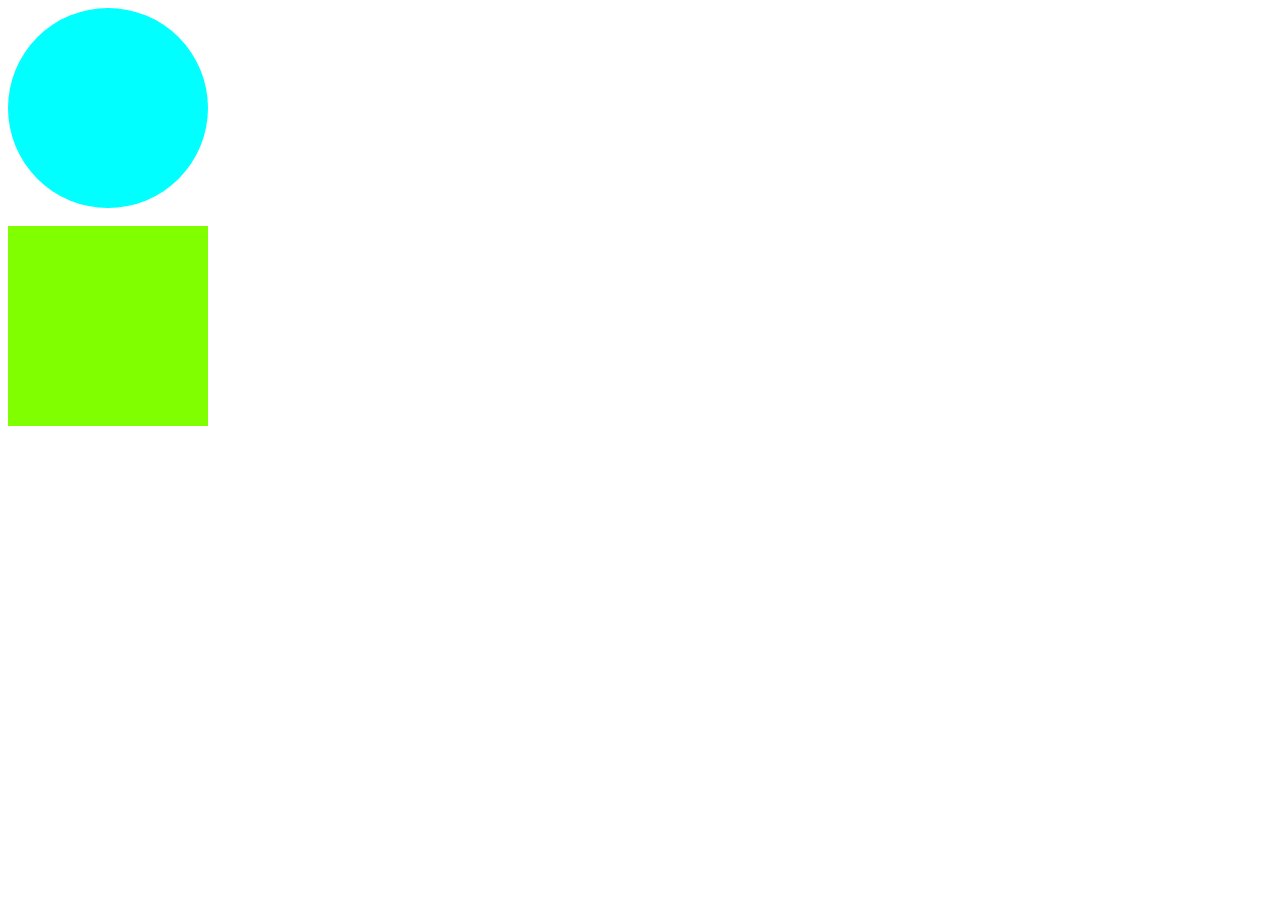
<file: index.html>
<!DOCTYPE html>
<html lang="en">
<head>
    <meta charset="UTF-8">
    <meta name="viewport" content="width=device-width, initial-scale=1.0">
    <title>Document</title> 
    <link rel="stylesheet" href="style.css">
</head>
<body>
    <div id="caixa"></div>
    <br>
     <div id="quadrado"></div>

</body>
</html>
</file>
<file: style.css>
#caixa{
    width: 200px;
    height: 200px;
    background-color: crimson;
    
    
    animation: normal mudarcor 5s ease-in-out forwards;
    
}
@keyframes mudarcor {
    from{
        background-color: black;
    }
    to{
        background-color: aqua;
        border-radius: 100%;
    }

}


#quadrado{
    width: 200px;
    height: 200px;
    background-color: chartreuse;
    animation: girar 3s linear infinite;
}

@keyframes girar{
    from {
        transform: rotate(0);

    }

to{
    transform: rotate(360deg);
}
}
</file>
